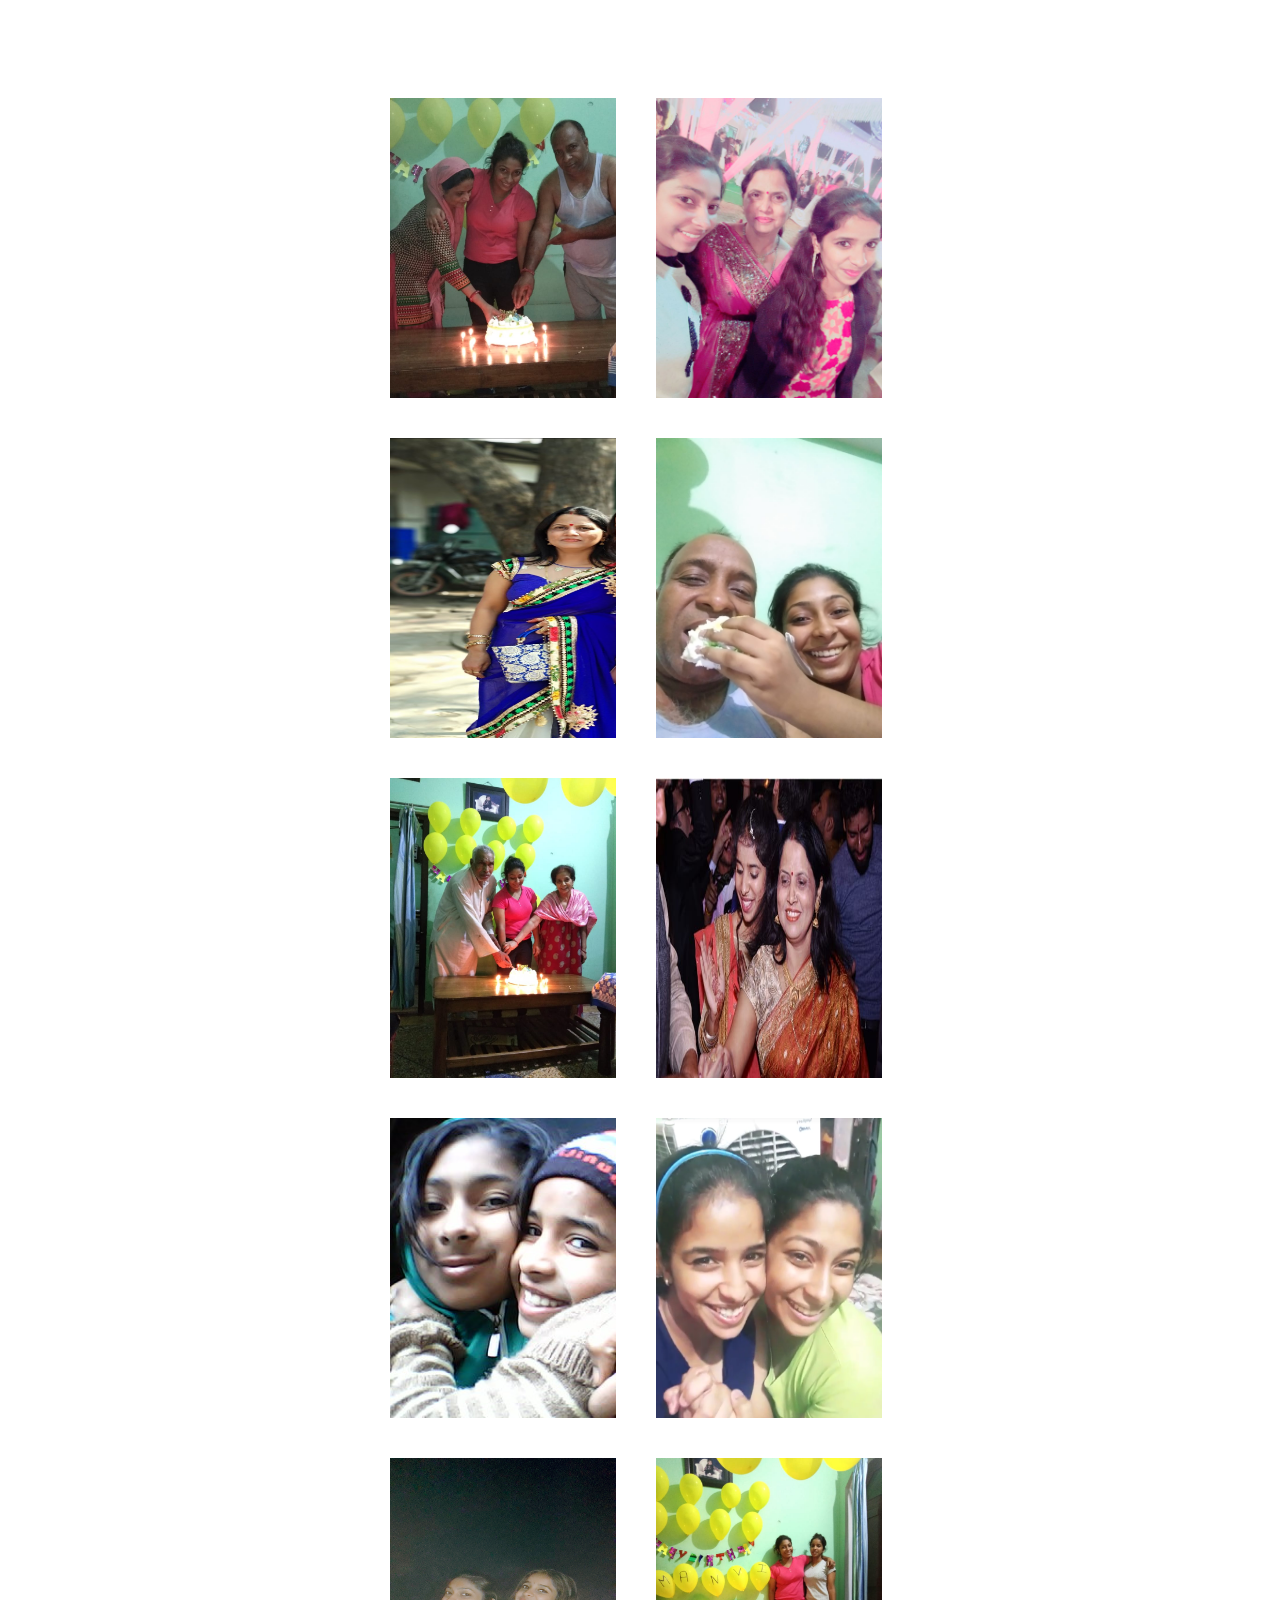
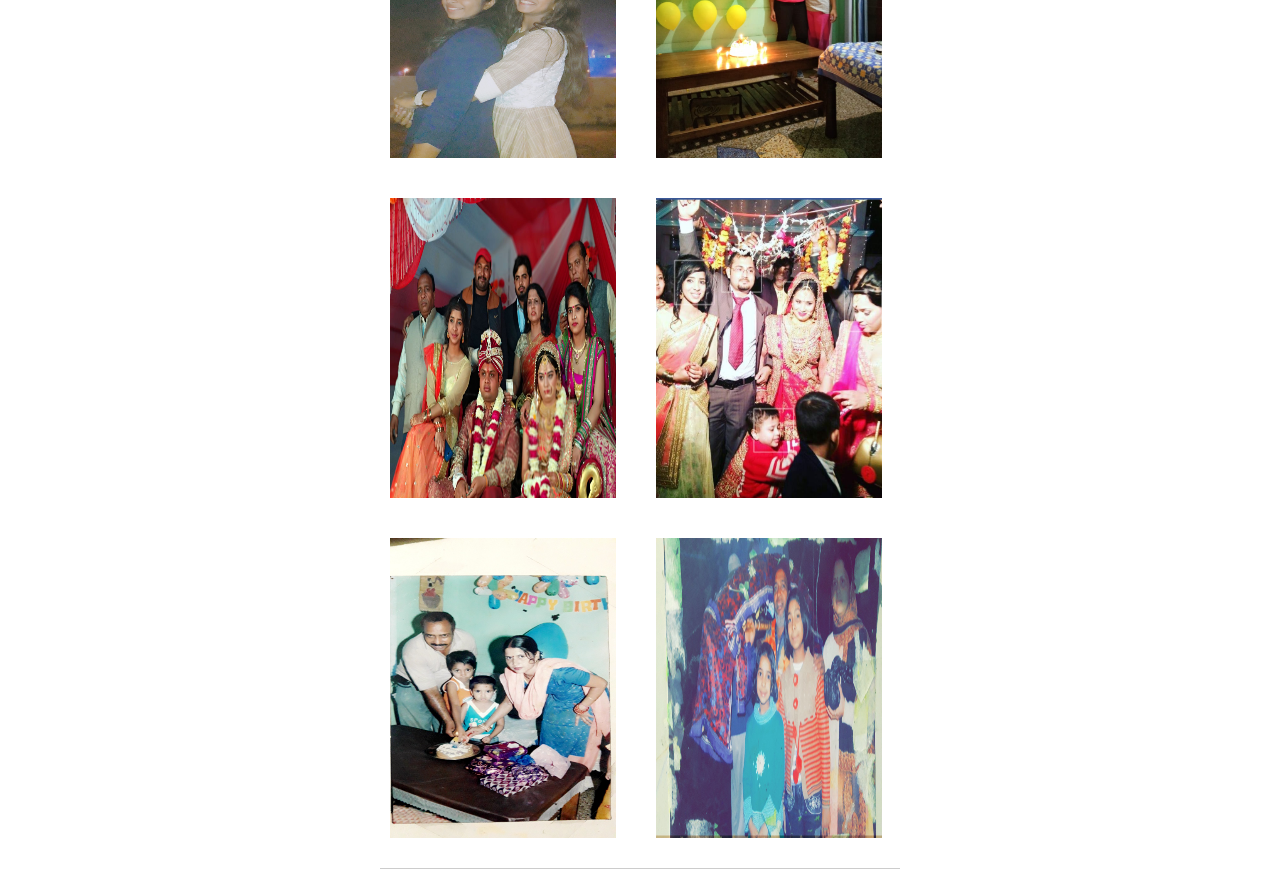
<file: index.html>
<!DOCTYPE html>
<html>
<head>
    <meta charset="utf-8" />
    <meta http-equiv="X-UA-Compatible" content="IE=edge">
    <title>GREETIFY!!</title>
    <meta name="viewport" content="width=device-width, initial-scale=1, shrink-to-fit=no">
    <link rel="stylesheet" href="https://stackpath.bootstrapcdn.com/bootstrap/4.1.3/css/bootstrap.min.css" integrity="sha384-MCw98/SFnGE8fJT3GXwEOngsV7Zt27NXFoaoApmYm81iuXoPkFOJwJ8ERdknLPMO" crossorigin="anonymous">
    <script src="https://code.jquery.com/jquery-3.3.1.min.js"
    integrity="sha256-FgpCb/KJQlLNfOu91ta32o/NMZxltwRo8QtmkMRdAu8="
    crossorigin="anonymous"></script>     
    <link rel="stylesheet" type="text/css" media="screen" href="family.css" />
    
</head>
<body>
    <div id="lightbox">
        <h1>Hey Lifelines!</h1>
        <ul>
          <li>
            <figure><img src="1.jpeg"/></figure>
            <div class="image_title">
              <h5 class="title">Most memorable birhday ever!.</h5>
            </div>
          </li>
          <li>
            <figure><img src="2.jpg"/></figure>
            <div class="image_title">
              <h5 class="title">The Beauties :p</h5>
            </div>
          </li>
          <li>
            <figure><img src="3.jpg"/></figure>
            <div class="image_title">
              <h5 class="title">Yo Mom!</h5>
            </div>
          </li>
          <li>
            <figure><img src="4.jpeg"/></figure>
            <div class="image_title">
              <h5 class="title">Papa's Daughter</h5>
            </div>
          </li>
          <li>
            <figure><img src="5.jpeg"/></figure>
            <div class="image_title">
              <h5 class="title">Young Grandparents :p</h5>
            </div>
          </li>
          <li>
            <figure><img src="6.jpeg"/></figure>
            <div class="image_title">
              <h5 class="title">mai kaha inki beti hu :p</h5>
            </div>
          </li>
          <li>
              <figure><img src="7.jpeg"/></figure>
              <div class="image_title">
                <h5 class="title">posing since years</h5>
              </div>
            </li>
            <li>
              <figure><img src="8.png"/></figure>
                <div class="image_title">
                  <h5 class="title">same pose after years</h5>
                </div>
              </li>
              <li>
                 <figure><img src="9.jpeg"/></figure>
                  <div class="image_title">
                    <h5 class="title">We love each other only while posing :p</h5>
                  </div>
                </li>
                <li>
                  <figure><img src="10.jpeg"/></figure>
                    <div class="image_title">
                      <h5 class="title">Thanks for this :D</h5>
                    </div>
                  </li>
                  <li>
                    <figure><img src="11.jpg"/></figure>
                      <div class="image_title">
                        <h5 class="title">Family time #alwaysMissing</h5>
                      </div>
                    </li>
                    <li>
                      <figure><img src="12.jpeg"/></figure>
                        <div class="image_title">
                          <h5 class="title">#alwaysMissing</h5>
                        </div>
                      </li>
                      <li>
                          <figure><img src="13.jpeg"/></figure>
                          <div class="image_title">
                            <h5 class="title">The most supportive parents ever</h5>
                          </div>
                        </li>
                        <li>
                            <figure><img src="14.jpeg"/></figure>
                            <div class="image_title">
                              <h5 class="title">Finally cheers to us!:D</h5>
                            </div>
                          </li>
        </ul>
      </div>      
        
        <script src="https://code.jquery.com/jquery-3.3.1.slim.min.js" integrity="sha384-q8i/X+965DzO0rT7abK41JStQIAqVgRVzpbzo5smXKp4YfRvH+8abtTE1Pi6jizo" crossorigin="anonymous"></script>
        <script src="https://cdnjs.cloudflare.com/ajax/libs/popper.js/1.14.3/umd/popper.min.js" integrity="sha384-ZMP7rVo3mIykV+2+9J3UJ46jBk0WLaUAdn689aCwoqbBJiSnjAK/l8WvCWPIPm49" crossorigin="anonymous"></script>
        <script src="https://stackpath.bootstrapcdn.com/bootstrap/4.1.3/js/bootstrap.min.js" integrity="sha384-ChfqqxuZUCnJSK3+MXmPNIyE6ZbWh2IMqE241rYiqJxyMiZ6OW/JmZQ5stwEULTy" crossorigin="anonymous"></script>

      </body>
      </html>
</file>
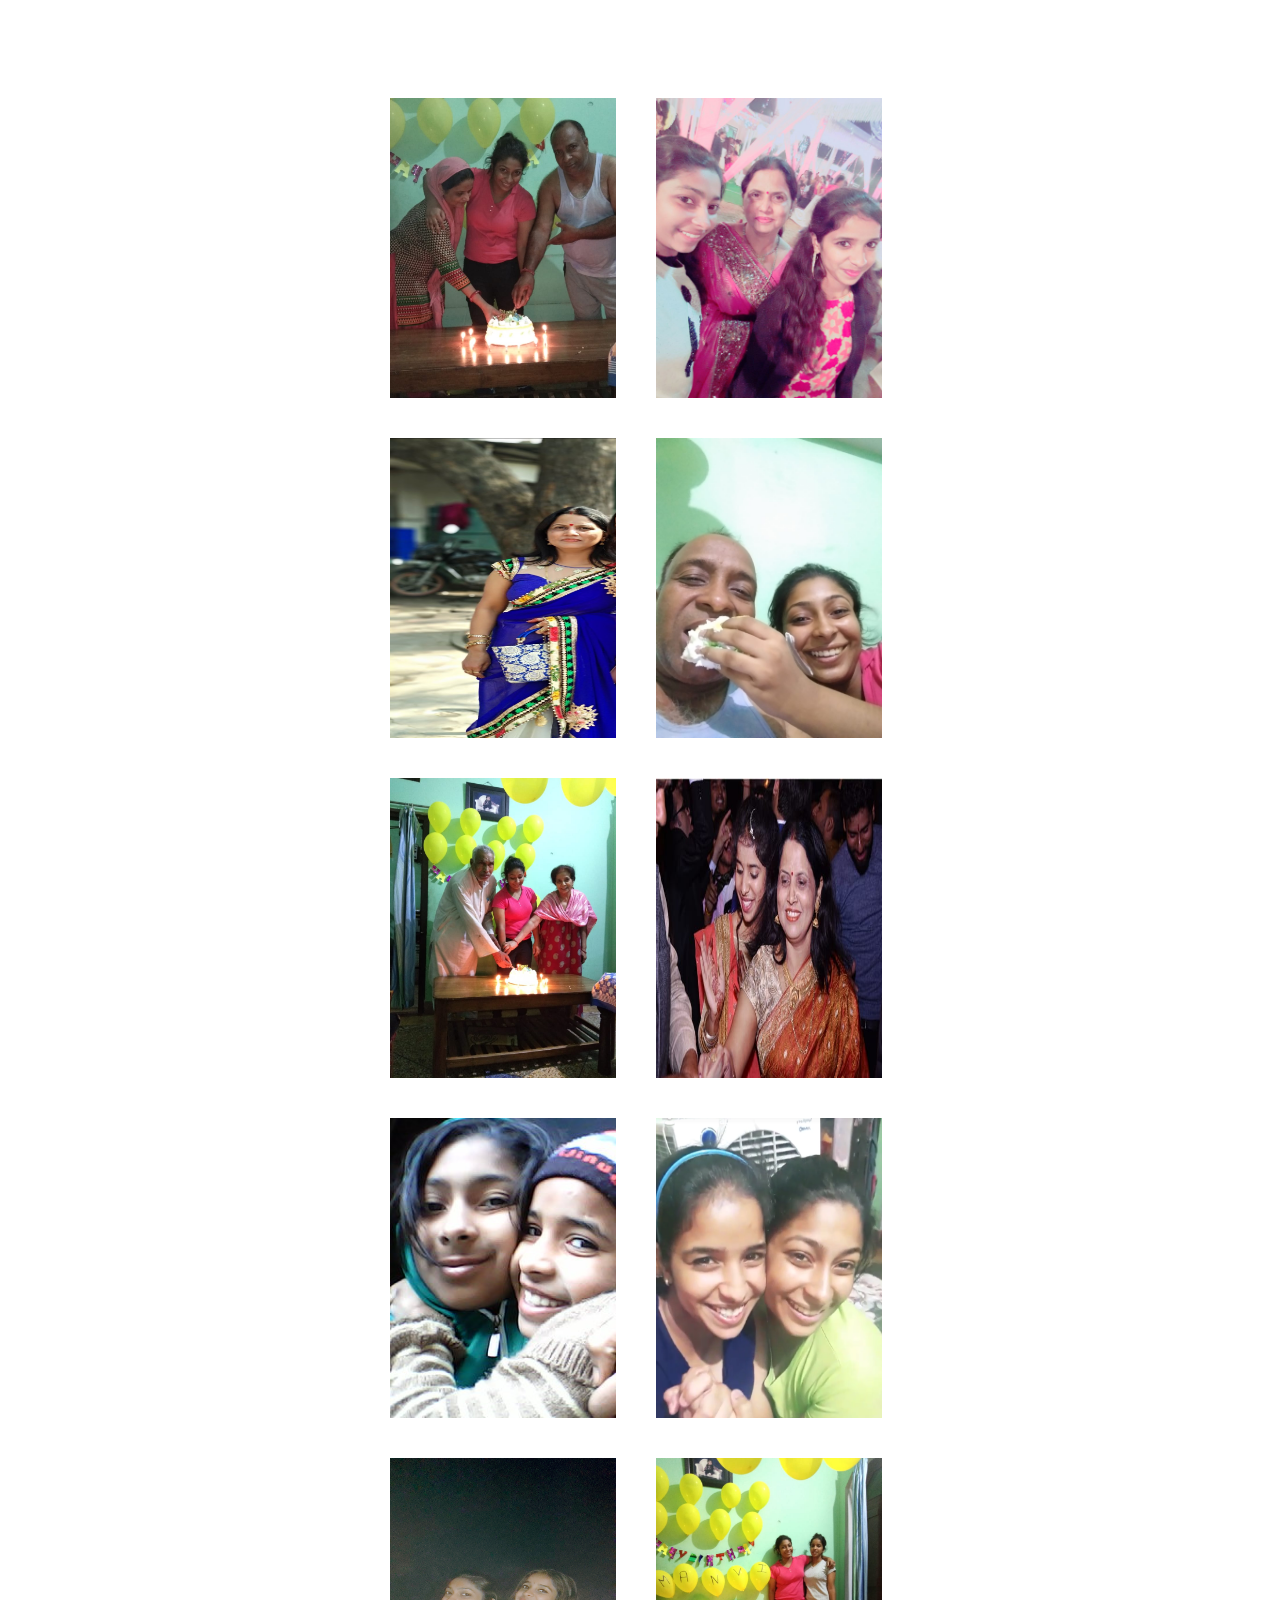
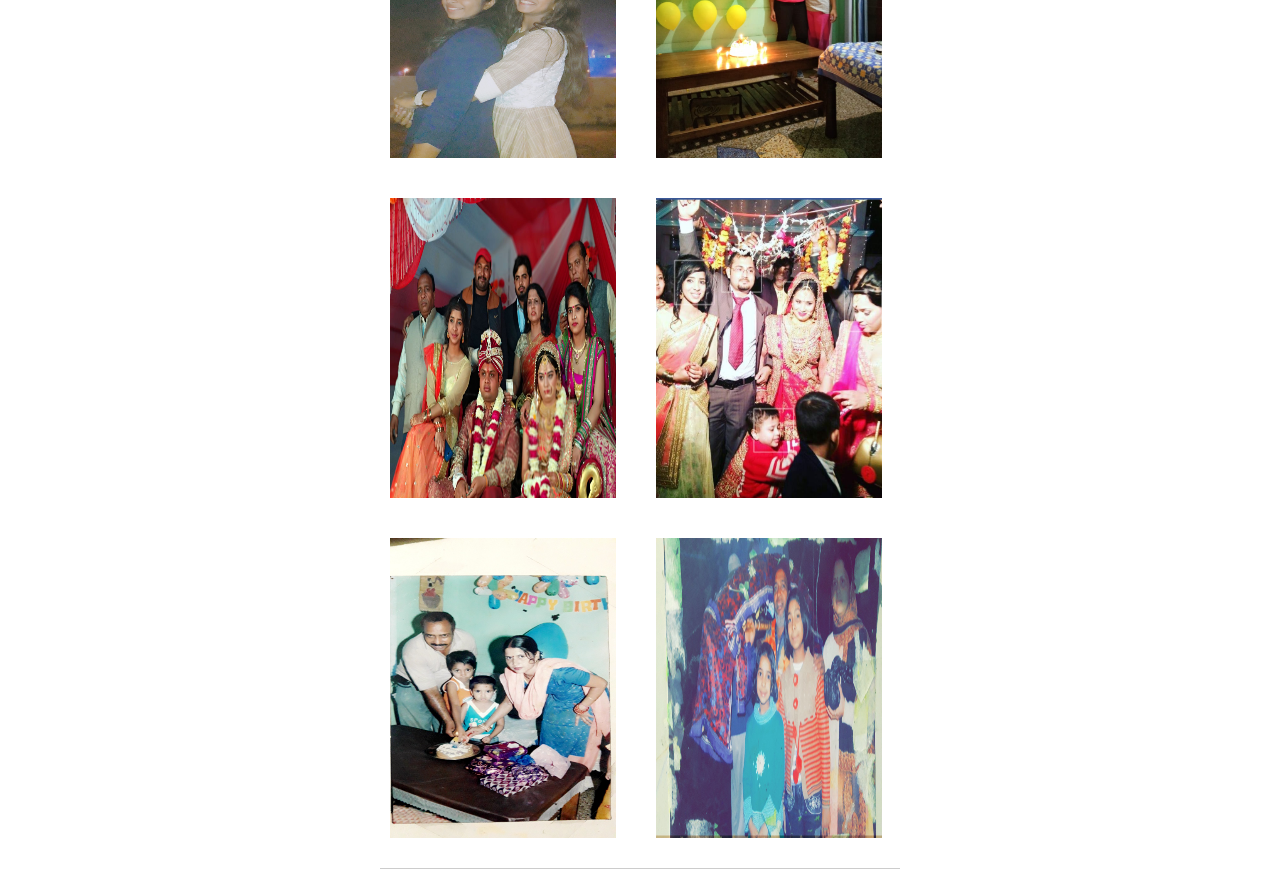
<file: family.html>
<!DOCTYPE html>
<html>
<head>
    <meta charset="utf-8" />
    <meta http-equiv="X-UA-Compatible" content="IE=edge">
    <title>GREETIFY!!</title>
    <meta name="viewport" content="width=device-width, initial-scale=1, shrink-to-fit=no">
    <link rel="stylesheet" href="https://stackpath.bootstrapcdn.com/bootstrap/4.1.3/css/bootstrap.min.css" integrity="sha384-MCw98/SFnGE8fJT3GXwEOngsV7Zt27NXFoaoApmYm81iuXoPkFOJwJ8ERdknLPMO" crossorigin="anonymous">
    <script src="https://code.jquery.com/jquery-3.3.1.min.js"
    integrity="sha256-FgpCb/KJQlLNfOu91ta32o/NMZxltwRo8QtmkMRdAu8="
    crossorigin="anonymous"></script>     
    <link rel="stylesheet" type="text/css" media="screen" href="family.css" />
    
</head>
<body>
    <div id="lightbox">
        <h1>Hey Lifelines!</h1>
        <ul>
          <li>
            <figure><img src="1.jpeg"/></figure>
            <div class="image_title">
              <h5 class="title">Most memorable birhday ever!.</h5>
            </div>
          </li>
          <li>
            <figure><img src="2.jpg"/></figure>
            <div class="image_title">
              <h5 class="title">The Beauties :p</h5>
            </div>
          </li>
          <li>
            <figure><img src="3.jpg"/></figure>
            <div class="image_title">
              <h5 class="title">Yo Mom!</h5>
            </div>
          </li>
          <li>
            <figure><img src="4.jpeg"/></figure>
            <div class="image_title">
              <h5 class="title">Papa's Daughter</h5>
            </div>
          </li>
          <li>
            <figure><img src="5.jpeg"/></figure>
            <div class="image_title">
              <h5 class="title">Young Grandparents :p</h5>
            </div>
          </li>
          <li>
            <figure><img src="6.jpeg"/></figure>
            <div class="image_title">
              <h5 class="title">mai kaha inki beti hu :p</h5>
            </div>
          </li>
          <li>
              <figure><img src="7.jpeg"/></figure>
              <div class="image_title">
                <h5 class="title">posing since years</h5>
              </div>
            </li>
            <li>
              <figure><img src="8.png"/></figure>
                <div class="image_title">
                  <h5 class="title">same pose after years</h5>
                </div>
              </li>
              <li>
                 <figure><img src="9.jpeg"/></figure>
                  <div class="image_title">
                    <h5 class="title">We love each other only while posing :p</h5>
                  </div>
                </li>
                <li>
                  <figure><img src="10.jpeg"/></figure>
                    <div class="image_title">
                      <h5 class="title">Thanks for this :D</h5>
                    </div>
                  </li>
                  <li>
                    <figure><img src="11.jpg"/></figure>
                      <div class="image_title">
                        <h5 class="title">Family time #alwaysMissing</h5>
                      </div>
                    </li>
                    <li>
                      <figure><img src="12.jpeg"/></figure>
                        <div class="image_title">
                          <h5 class="title">#alwaysMissing</h5>
                        </div>
                      </li>
                      <li>
                          <figure><img src="13.jpeg"/></figure>
                          <div class="image_title">
                            <h5 class="title">The most supportive parents ever</h5>
                          </div>
                        </li>
                        <li>
                            <figure><img src="14.jpeg"/></figure>
                            <div class="image_title">
                              <h5 class="title">Finally cheers to us!:D</h5>
                            </div>
                          </li>
        </ul>
      </div>      
        
        <script src="https://code.jquery.com/jquery-3.3.1.slim.min.js" integrity="sha384-q8i/X+965DzO0rT7abK41JStQIAqVgRVzpbzo5smXKp4YfRvH+8abtTE1Pi6jizo" crossorigin="anonymous"></script>
        <script src="https://cdnjs.cloudflare.com/ajax/libs/popper.js/1.14.3/umd/popper.min.js" integrity="sha384-ZMP7rVo3mIykV+2+9J3UJ46jBk0WLaUAdn689aCwoqbBJiSnjAK/l8WvCWPIPm49" crossorigin="anonymous"></script>
        <script src="https://stackpath.bootstrapcdn.com/bootstrap/4.1.3/js/bootstrap.min.js" integrity="sha384-ChfqqxuZUCnJSK3+MXmPNIyE6ZbWh2IMqE241rYiqJxyMiZ6OW/JmZQ5stwEULTy" crossorigin="anonymous"></script>

      </body>
      </html>
</file>
<file: family.css>
* {margin: 0; padding: 0;}
img {
  background-size: contain;
  background: repeat;   
  width: 226px;
  height: 300px;
}

figure {
	width: 226px;
	height: 300px;
	margin: 0;
	padding: 0;
	background: #fff;
  overflow: hidden;
  background-size:contain; 
}

body {
	/*Fancy Full page BG*/
	background: url("http://thecodeplayer.com/uploads/media/sunsky_m.png") center center fixed;
	background-size: cover;
	font-family: arial, verdana, tahoma;
}

#lightbox {
	margin: 10px auto;
	width: 520px; 
	border-bottom: 1px solid #ccc;
}
#lightbox h1 {
	text-transform: uppercase;
	text-align: center;
	padding: 10px 0;
	margin: 20px 0;
	color: white;
	font-size: 24px;
	background: rgba(255, 255, 255, 0.1);
	border-left: 2px solid rgba(255, 255, 255, 0.65);
	border-right: 2px solid rgba(255, 255, 255, 0.65);
}
#lightbox ul {
	overflow: hidden;
}
/*Image styles*/
#lightbox ul li {
	float: left;
	padding: 10px;
	background: #fff;
	margin: 0 20px 20px 0;
	list-style-type: none;
	position: relative;
	cursor: pointer;
}
/*No right margin for images in the 2nd column*/
#lightbox ul li:nth-child(even) {
	margin-right: 0;
}
#lightbox ul li img {
	display: block;
}

/*Image titles*/
#lightbox .image_title {
	width: 250px; height: 175px;
	background: rgba(0, 0, 0, 0.5);
	position: absolute;
	top: 0; left: 0;
	display: table;
	/*Hover effect - default state*/
	opacity: 0;
	transition: all 0.5s;
}
#lightbox .title {
	color: #fff;
	background: rgba(0, 0, 0, 0.5);
	text-transform: uppercase;
	font-size: 14px;
	text-align: center;
	/*Vertical center align*/
	display: table-cell;
	vertical-align: middle;
	/*Hover effect - default state*/
	transform: scale(0.2);
	transition: all 0.25s;
}
/*Zoom icon over each title using iconfont and pseudo elements*/
#lightbox .title::before {
	content: 'L';
	font-family: websymbols;
	font-size: 24px;
	color: #fff;
	opacity: 0.5;
	display: block;
	line-height: 36px;
}
/*Hover states*/
#lightbox li:hover {
	box-shadow: inset 0 0 10px 1px rgba(0, 0, 0, 0.75);
}
#lightbox li:hover .image_title {
	opacity: 1;
}
#lightbox li:hover .title {
	transform: scale(1);
}

/*Lets change the iconfont to websymbols since entypo has some issues with rendering on windows*/
@font-face {
	font-family: websymbols;
	src: url("http://thecodeplayer.com/uploads/fonts/websymbols.eot");
	src: url('http://thecodeplayer.com/uploads/fonts/websymbols.eot?#iefix') format('embedded-opentype'),
     url('http://thecodeplayer.com/uploads/fonts/websymbols.woff') format('woff'),
     url('http://thecodeplayer.com/uploads/fonts/websymbols.ttf') format('truetype'),
	 url('http://thecodeplayer.com/uploads/fonts/websymbols.svg#WebSymbolsRegular') format('svg');
}



/*Lightbox element style*/
.lb_backdrop {
	background: rgba(0, 0, 0, 0.9);
	position: fixed;
	top: 0; left: 0; right: 0; bottom: 0;
}
/*The canvas contains the larger image*/
.lb_canvas {
	background: white;
	width: 50px; height: 50px;
	position: fixed;
	top: 0; left: 0; /*Will be centered later by Jquery*/
	box-shadow: 0 0 20px 5px black;
	padding: 10px;
}
/*A separate class for loading GIF, for easy Jquery handling*/
.lb_canvas.loading {
	background: white url("http://thecodeplayer.com/uploads/media/loading.gif") center center no-repeat;
}
/*Lightbox Controls*/
.lb_controls {
	width: 400px; 
	background: rgba(0, 0, 0, 0.75);
	position: fixed;
	bottom: 10px;
	color: white;
	/*To horizontally center it*/
	left: 0; right: 0; margin: 0 auto; 
}
.lb_controls span {
	line-height: 30px;
	height: 30px;
}
.lb_controls span.inactive {
	opacity: 0.25;
}
.lb_previous, .lb_next {
	position: absolute;
	top: 0;
	padding: 5px 12px;
	font-family: websymbols;
	font-size: 14px;
	background: black;
	cursor: pointer;
}
.lb_previous {
	left: 0;
	border-right: 1px solid rgba(255, 255, 255, 0.1);
}
.lb_next {
	right: 0;
	border-left: 1px solid rgba(255, 255, 255, 0.1);
}
.lb_title {
	text-align: center;
	display: block;
	font-size: 14px;
	text-transform: uppercase;
	padding: 5px 0;
	font-weight: bold;
}
</file>
